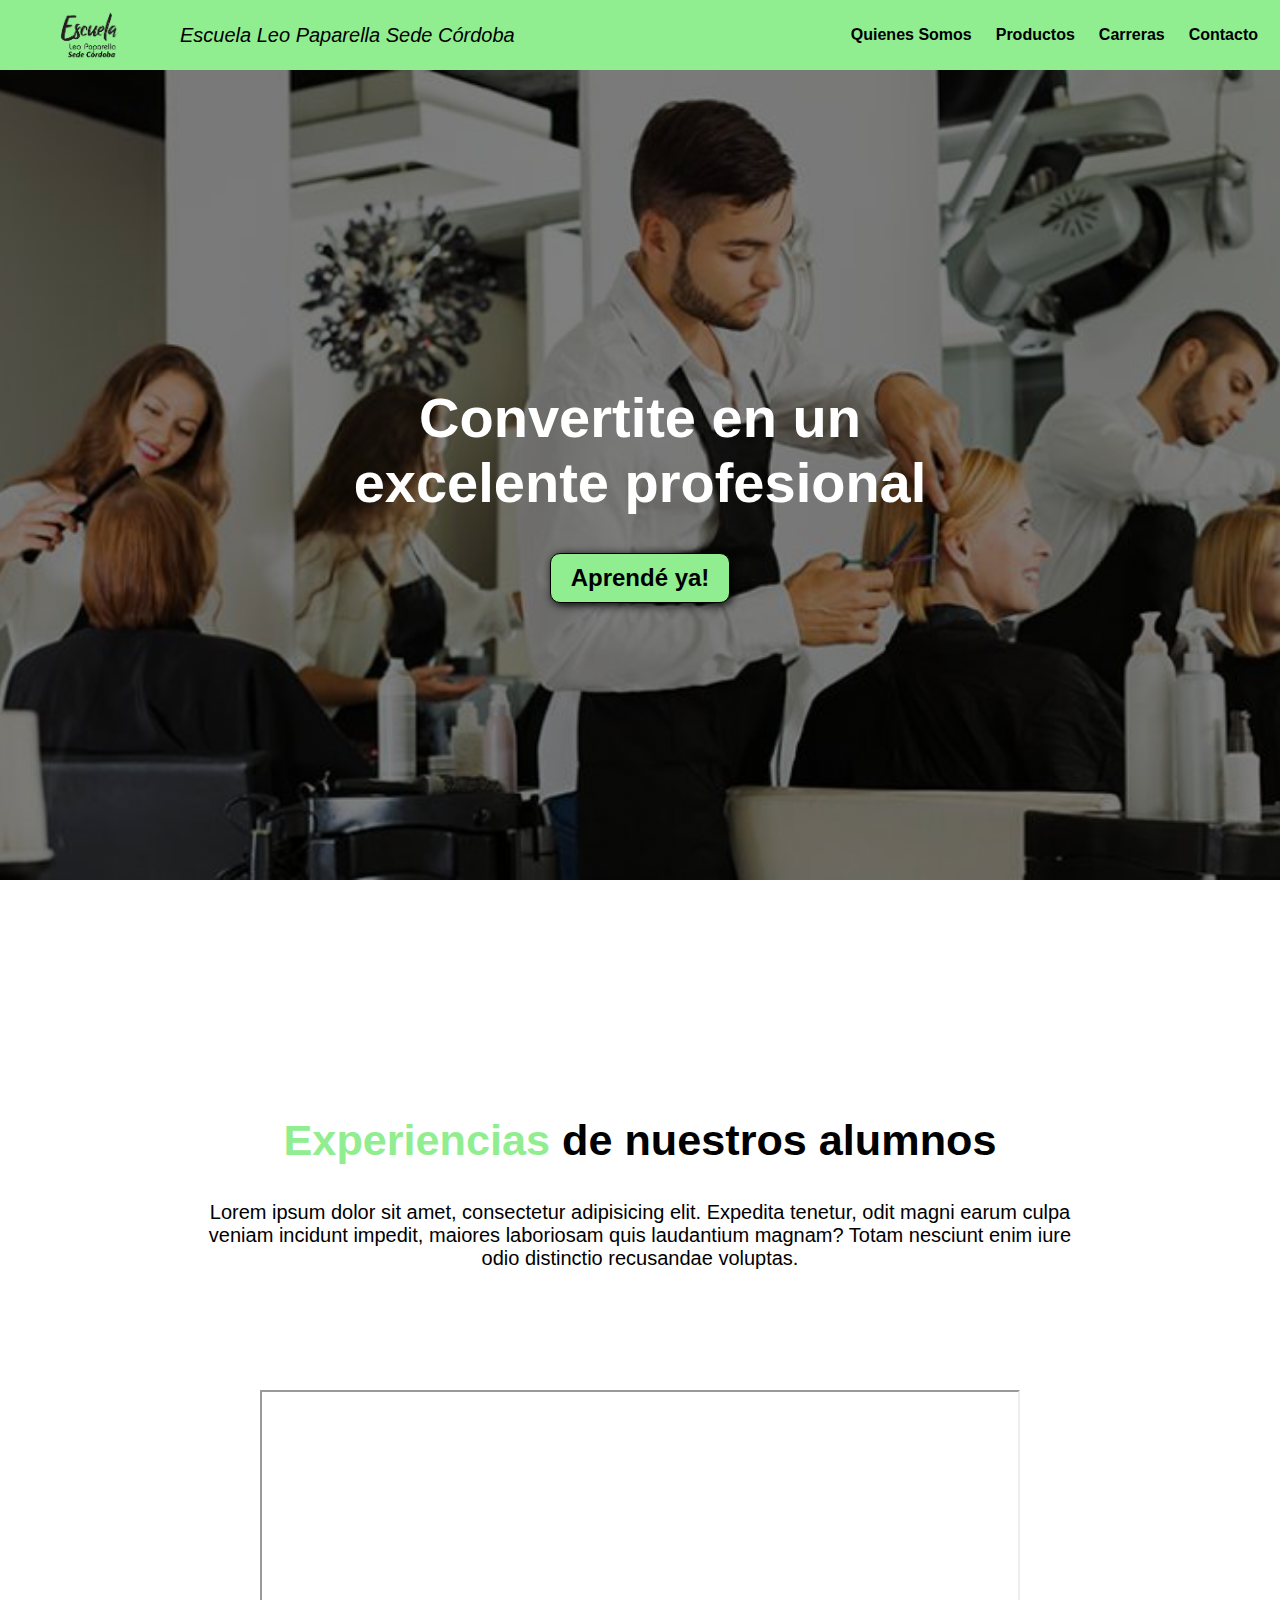
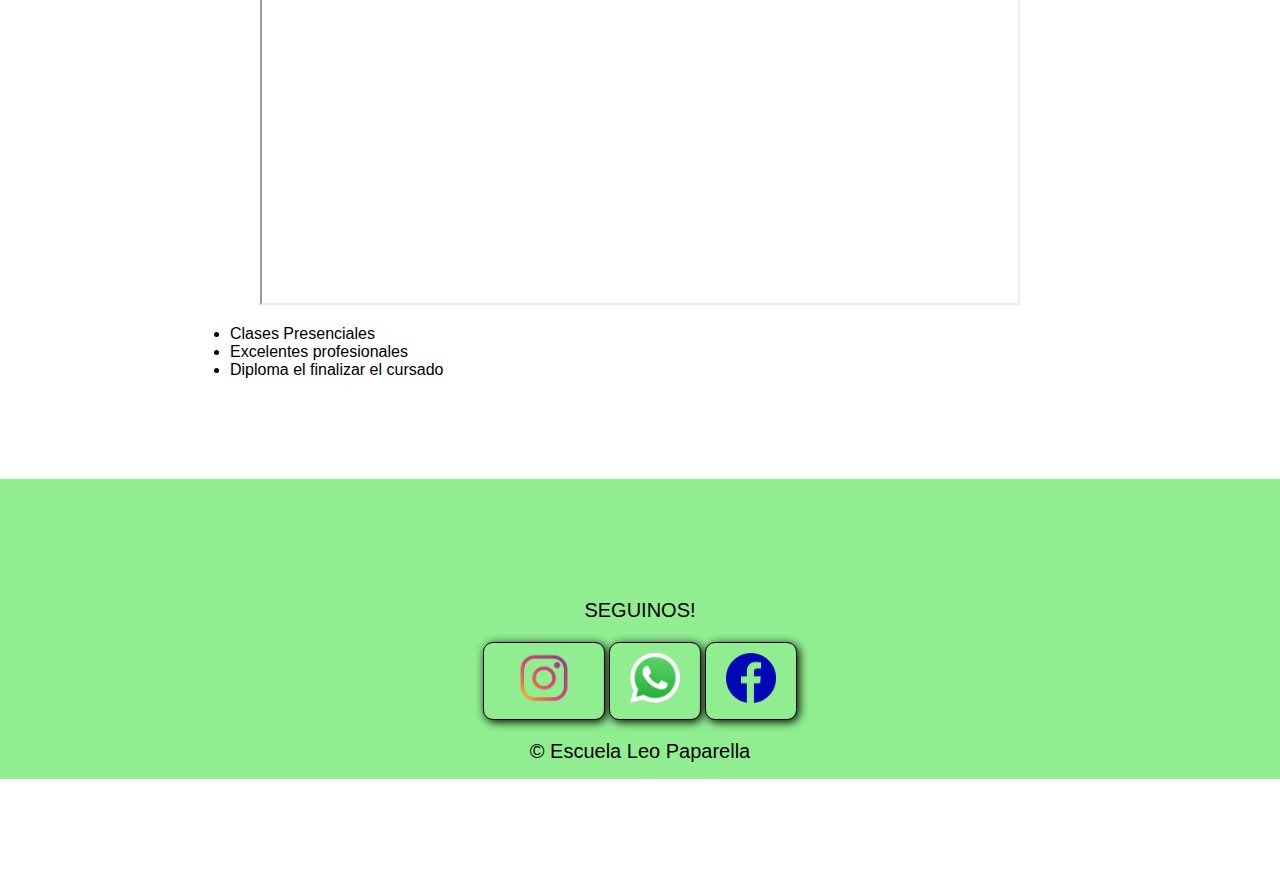
<file: index.html>
<!DOCTYPE html>
<html lang="en">
<head>
    <meta charset="UTF-8">
    <meta http-equiv="X-UA-Compatible" content="IE=edge">
    <meta name="viewport" content="width=device-width, initial-scale=1.0">
    <title>Escuela Leo Paparella</title>
    <link rel="stylesheet" href="./CSS/index.css">
</head>
<!-- cuerpo completo de la página -->
<body>
    <!-- header -->
    <header>
        <a href="#" class="logo">    
            <img src="./IMG/leo paparella.png" alt="Logo">
        </a>
            <p class="container">
                Escuela Leo Paparella Sede Córdoba
            </p>
        <nav>
            <a href="./PAGES/historia.html" class="nav-link">Quienes Somos</a>
            <a href="/PAGES/productos.html" class="nav-link">Productos</a>
            <a href="./PAGES/carreras.html" class="nav-link">Carreras</a>
            <a href="./PAGES/contacto.html" class="nav-link">Contacto</a>      
        </nav>
    </header>
    <!-- cuerpo -->
    <section id="hero">
        <h1>Convertite en un <br> excelente profesional </h1>
        <button>Aprendé ya!</button>
    </section>
    <section id="somos-lp">
        <div class="container">
            <div class="im-container"></div>
            <h2><span class="color-acento">Experiencias</span> de nuestros alumnos</h2>
            <p>Lorem ipsum dolor sit amet, consectetur adipisicing elit. Expedita tenetur, odit magni earum culpa veniam incidunt impedit, maiores laboriosam quis laudantium magnam? Totam nesciunt enim iure odio distinctio recusandae voluptas.</p>
        </div>
        <!-- video -->
        <div style="margin-top: -100px" align ="center">
            <iframe width="760" height="515" src="https://www.youtube.com/embed/jyhP1SiVnDI" title="YouTube video player" frameborder="1" allow="accelerometer; autoplay; clipboard-write; encrypted-media; gyroscope; picture-in-picture" allowfullscreen></iframe>
        </div>
    </section>
    <!--Caracteristicas-->
    <section id="caracteristicas">
        <div class="container">

            <ul>
                <li>Clases Presenciales</li>
                <li>Excelentes profesionales</li>
                <li>Diploma el finalizar el cursado</li>
            </ul>
        </div>
    </section>
        <!-- footer -->
    <footer class="footer" style="margin-top: 100px">
        <div class="container">
            <div>
                <p>SEGUINOS!</p>
                <button class = "boton1"><i class="fa-brands fa-instagram"></i> <img src="./IMG/Instagram.png" alt="Instagram" height="50" width="80"></button>
                <button class = "boton2"><i class="fa-brands fa-whatsapp"></i> <img src="./IMG/whatsapp.png" alt="whatsapp" height="50" width="50"></button>
                <button class = "boton3"><i class="fa-brands fa-facebook"></i><img src="./IMG/Facebook.png" alt="Facebook" height="50" width="50"></button>
                <p>&copy; Escuela Leo Paparella</p>
            </div> 
        </div>
    </footer>
    
</body>
</html>
</file>
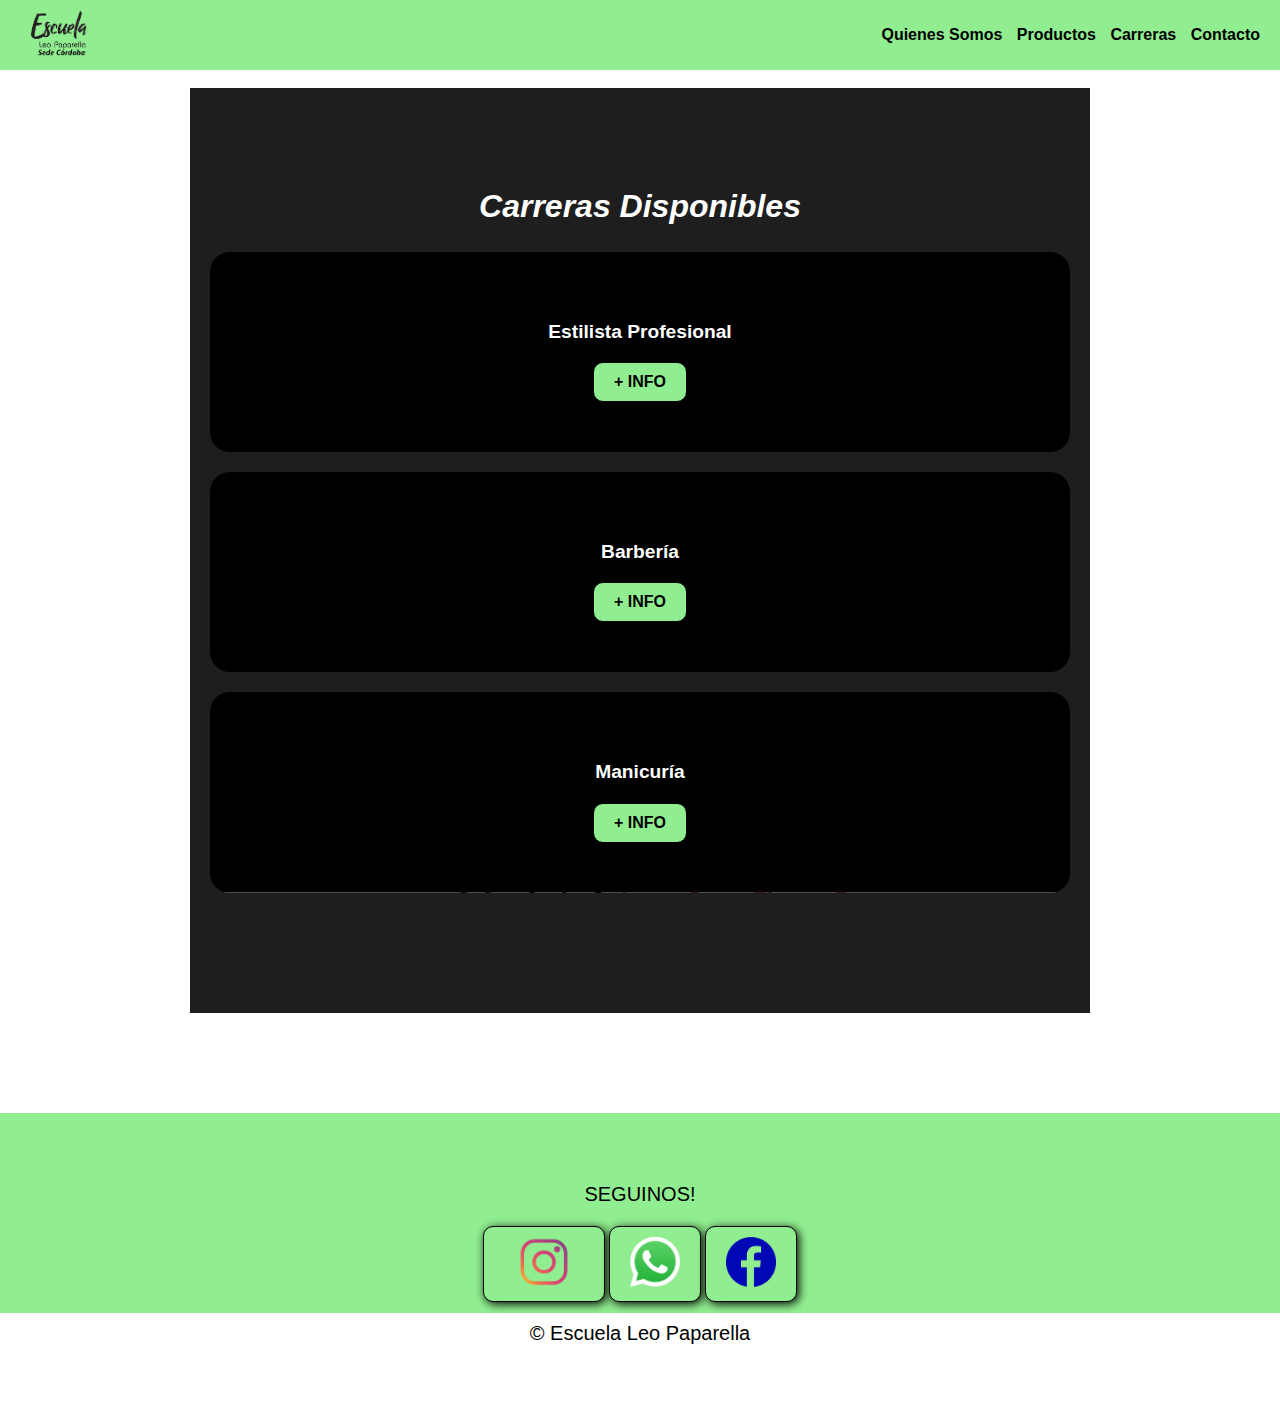
<file: PAGES/carreras.html>
<!DOCTYPE html>
<html lang="en">
<head>
    <meta charset="UTF-8">
    <meta http-equiv="X-UA-Compatible" content="IE=edge">
    <meta name="viewport" content="width=device-width, initial-scale=1.0">
    <title>Carreras - Leo Paparella</title>
    <link rel="stylesheet" href="../CSS/carreras.css">
</head>
<body>
    <header class="logo">
        <nav>
            <a href="../index.html"><img src="../IMG/leo paparella.png" alt="Logo">
            </a>
        </nav>
        <nav>
            <a href="../PAGES/historia.html" class="nav-link">Quienes Somos</a>
            <a href="../PAGES/productos.html" class="nav-link">Productos</a>
            <a href="../PAGES/carreras.html" class="nav-link">Carreras</a>
            <a href="../PAGES/contacto.html" class="nav-link">Contacto</a>      
        </nav>
    </header>
    <br>
    <section id="carreras">
        <div class="container">
            <h2><strong><em>Carreras Disponibles</em></strong></h2>
            <div class="img-carreras">
                <div class="carta">
                        <h3>Estilista Profesional</h3>
                        <p>Lorem ipsum dolor sit amet consectetur adipisicing elit. Beatae enim minus odit earum temporibus, dolorem consequuntur provident quibusdam sed laborum culpa recusandae deleniti quod dolore, nemo esse. Neque, aperiam sit.</p>
                    <button>+ INFO</button>
                </div>
                <div class="carta">
                    <h3>Barbería</h3>
                    <p>Lorem ipsum dolor, sit amet consectetur adipisicing elit. Culpa alias maiores et iste repellat! Quibusdam ipsum quaerat blanditiis. Aliquam at voluptate dolorem consequatur aperiam modi non tempora eos incidunt quaerat.</p>
                    <button>+ INFO</button>
                </div>
                <div class="carta">
                    <h3>Manicuría</h3>
                    <p>Lorem ipsum dolor sit amet consectetur adipisicing elit. Voluptate, perspiciatis voluptatem? Nam, odit tempora, praesentium adipisci delectus optio quisquam voluptates pariatur quaerat fugit labore quas illo officia dignissimos nemo maiores?</p>
                    <button>+ INFO</button>
                </div>
            </div>
        </div>
    </section>
    <!-- footer-->
    <footer class="footer" style="margin-top: 100px">
        <div>
            <p>SEGUINOS!</p>
            <button class = "boton1"><i class="fa-brands fa-instagram"></i> <img src="../IMG/Instagram.png" alt="Instagram" height="50" width="80"></button>
            <button class = "boton2"><i class="fa-brands fa-whatsapp"></i> <img src="../IMG/whatsapp.png" alt="whatsapp" height="50" width="50"></button>
            <button class = "boton3"><i class="fa-brands fa-facebook"></i><img src="../IMG/Facebook.png" alt="Facebook" height="50" width="50"></button>
            <p>&copy; Escuela Leo Paparella</p>
         </div> 
     </footer>

    
</body>
</html>
</file>
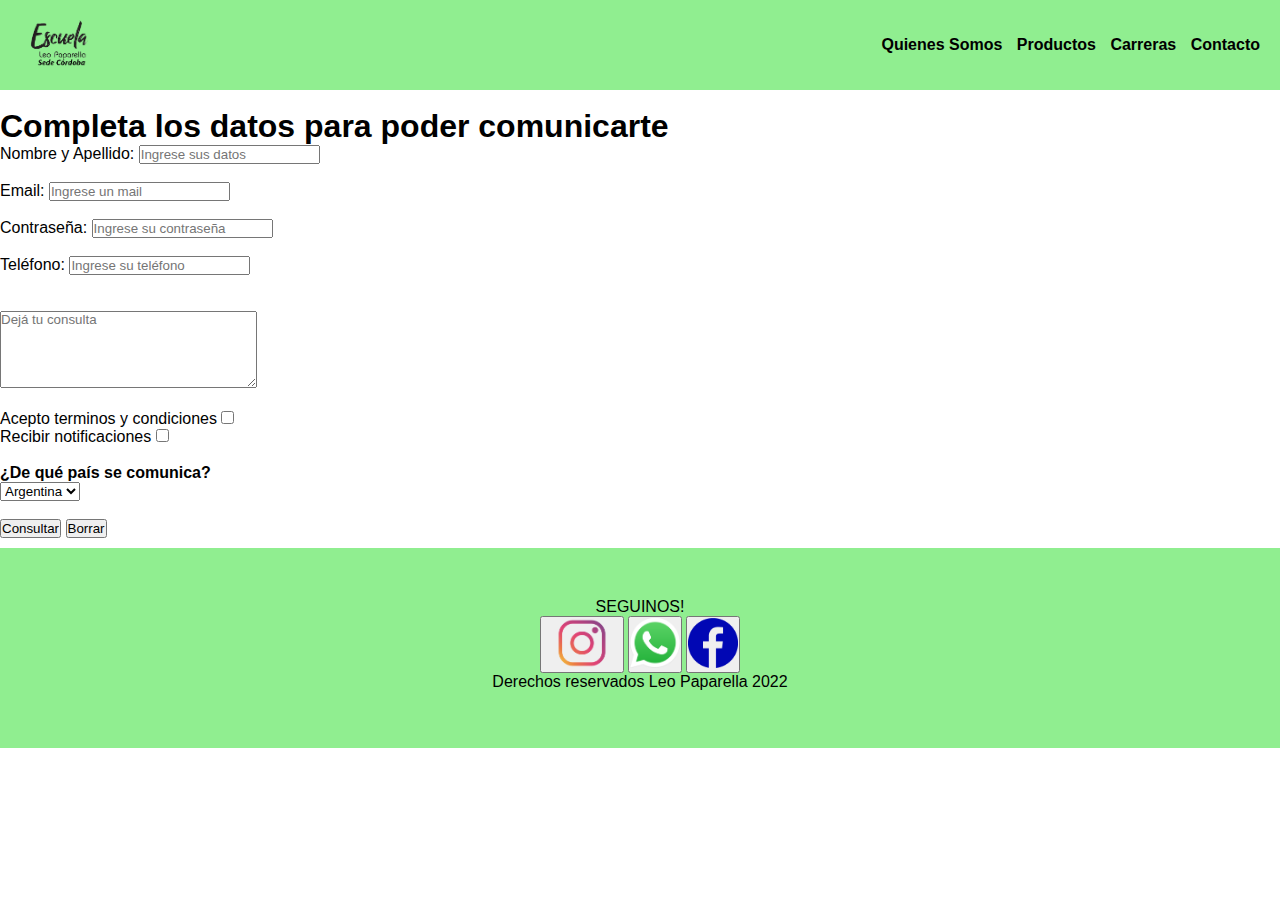
<file: PAGES/contacto.html>
<!DOCTYPE html>
<html lang="en">
<head>
    <meta charset="UTF-8">
    <meta http-equiv="X-UA-Compatible" content="IE=edge">
    <meta name="viewport" content="width=device-width, initial-scale=1.0">
    <title>Contacto - Escuela Leo Paparella</title>
    <link rel="stylesheet" href="../CSS/contacto.css">
</head>
<body>
    <header class="logo">
        <nav>
            <a href="../index.html"><img src="../IMG/leo paparella.png" alt="Logo">
            </a>
        </nav>
        <!-- Logotipo -->
        <nav>
            <a href="../PAGES/historia.html" class="nav-link">Quienes Somos</a>
            <a href="../PAGES/productos.html" class="nav-link">Productos</a>
            <a href="../PAGES/carreras.html" class="nav-link">Carreras</a>
            <a href="../PAGES/contacto.html" class="nav-link">Contacto</a>      
        </nav>
    </header>
    <br>
    <h1><strong>Completa los datos para poder comunicarte</strong></h1>
    <form action="enviar.php" method="get" enctype="text/plain">
        <div>
            <label for="nombre"> Nombre y Apellido: </label>
            <input type="text" id="nombre" placeholder="Ingrese sus datos">
        </div>
        <br>
        <div>
            <label for="email"> Email: </label>
            <input type="email" id="email" required placeholder="Ingrese un mail">
        </div>
        <br>
        <div>
            <label for="pass"> Contraseña: </label>
            <input type="password" id="pass" required placeholder="Ingrese su contraseña">
        </div>
        <br>
        <div>
            <label for="number"> Teléfono: </label>
            <input type="number" id="number" required placeholder="Ingrese su teléfono">
        </div>
        <br>
        <br>
        <div>
            <textarea name="Comentarios" id="Comentarios" cols="30" rows="5"
                placeholder="Dejá tu consulta"></textarea>
        </div>
        <br>
        <div>
            <label for="acepto">Acepto terminos y condiciones</label>
            <input type="checkbox" id="acepto">
            <br>
            <label for="news">Recibir notificaciones</label>
            <input type="checkbox" id="news">
        </div>
        <br>
        <div>
            <p><strong>¿De qué país se comunica?</strong></p>
            <select name="país" id="país">                
                <option value="01">Argentina</option>
                <option value="02">Chile</option>
                <option value="03">Perú</option>
                <option value="04">Uruguay</option>
                <option value="05">Colombia</option>

            </select>
        </div>
        <br>
        <input type="submit" value="Consultar">
        <input type="reset" value="Borrar">
        <footer class="footer" style="margin-top: 10px">
            <div>
                <p>SEGUINOS!</p>
                <button class = "boton1"><i class="fa-brands fa-instagram"></i> <img src="../IMG/Instagram.png" alt="Instagram" height="50" width="80"></button>
                <button class = "boton2"><i class="fa-brands fa-whatsapp"></i> <img src="../IMG/whatsapp.png" alt="whatsapp" height="50" width="50"></button>
                <button class = "boton3"><i class="fa-brands fa-facebook"></i><img src="../IMG/Facebook.png" alt="Facebook" height="50" width="50"></button>
                <p>Derechos reservados Leo Paparella 2022</p>
             </div> 
         </footer>
    </form>  
</body>
</html>
</file>
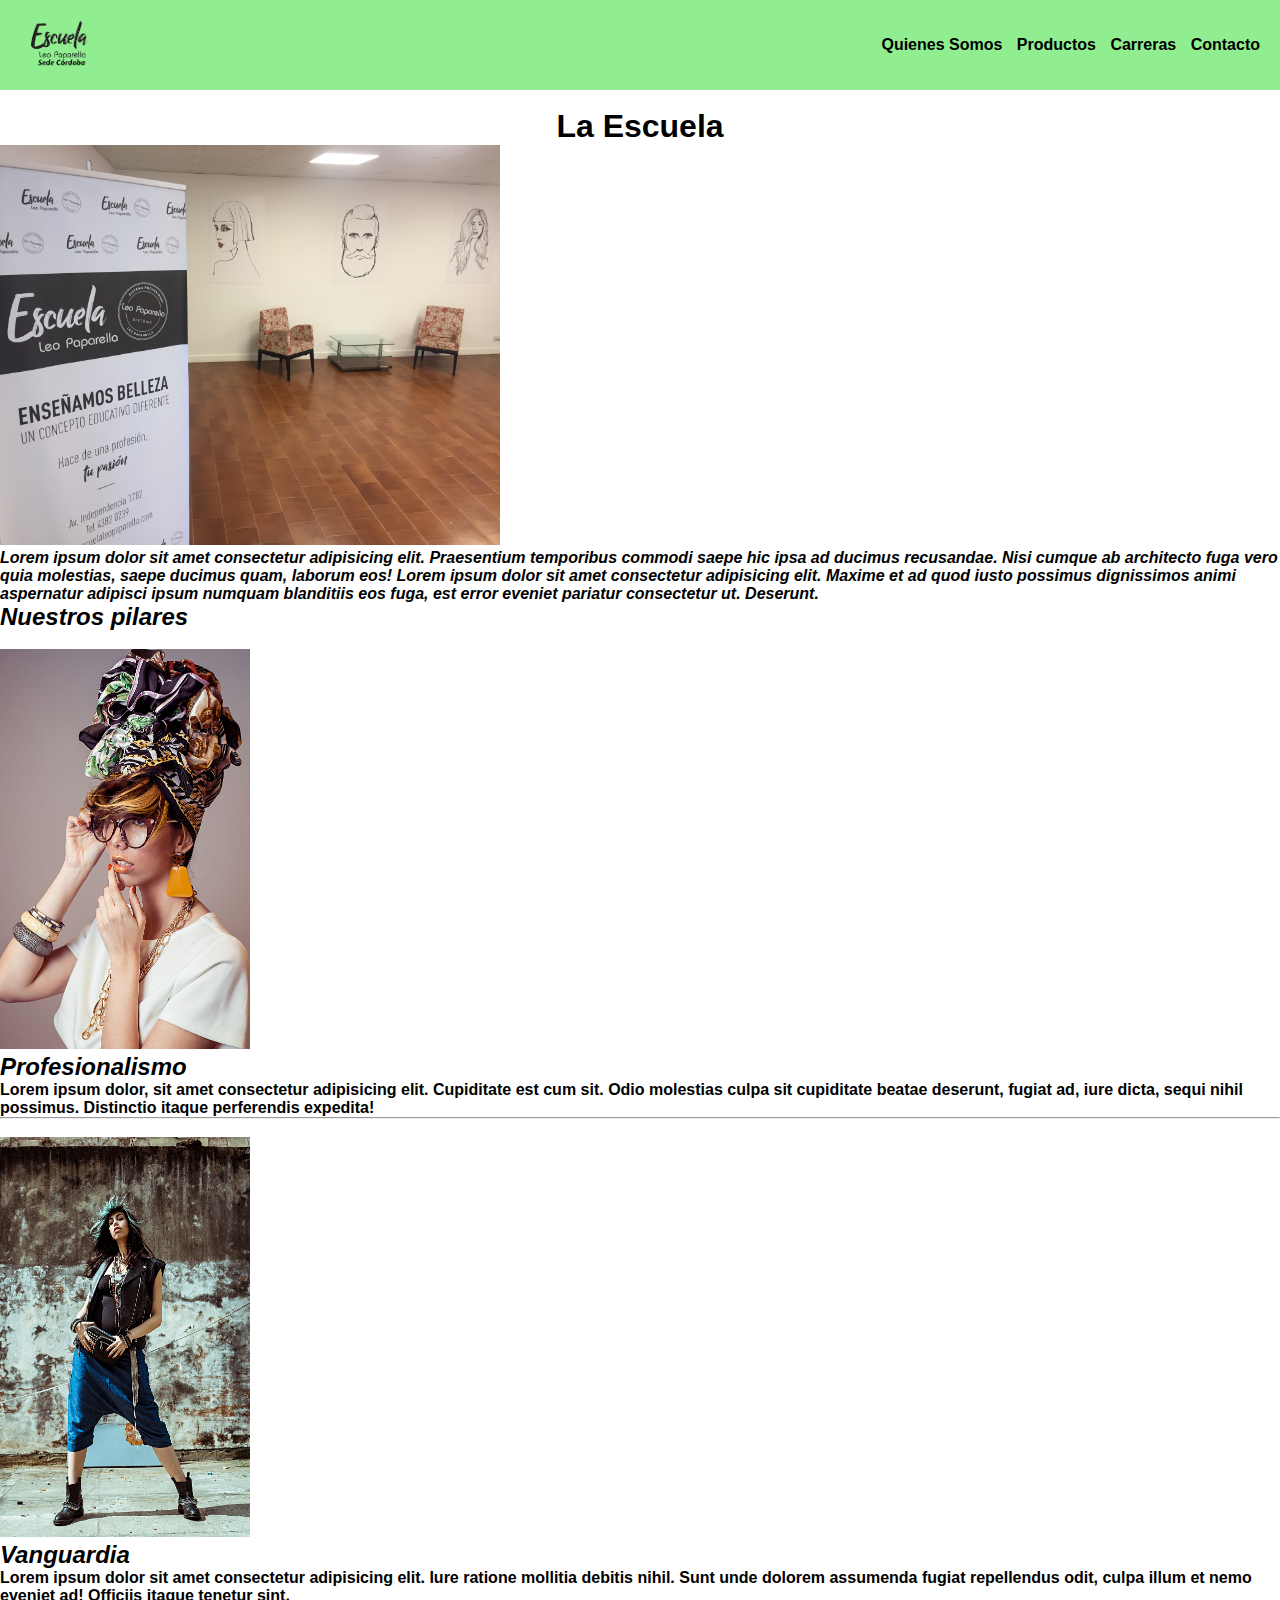
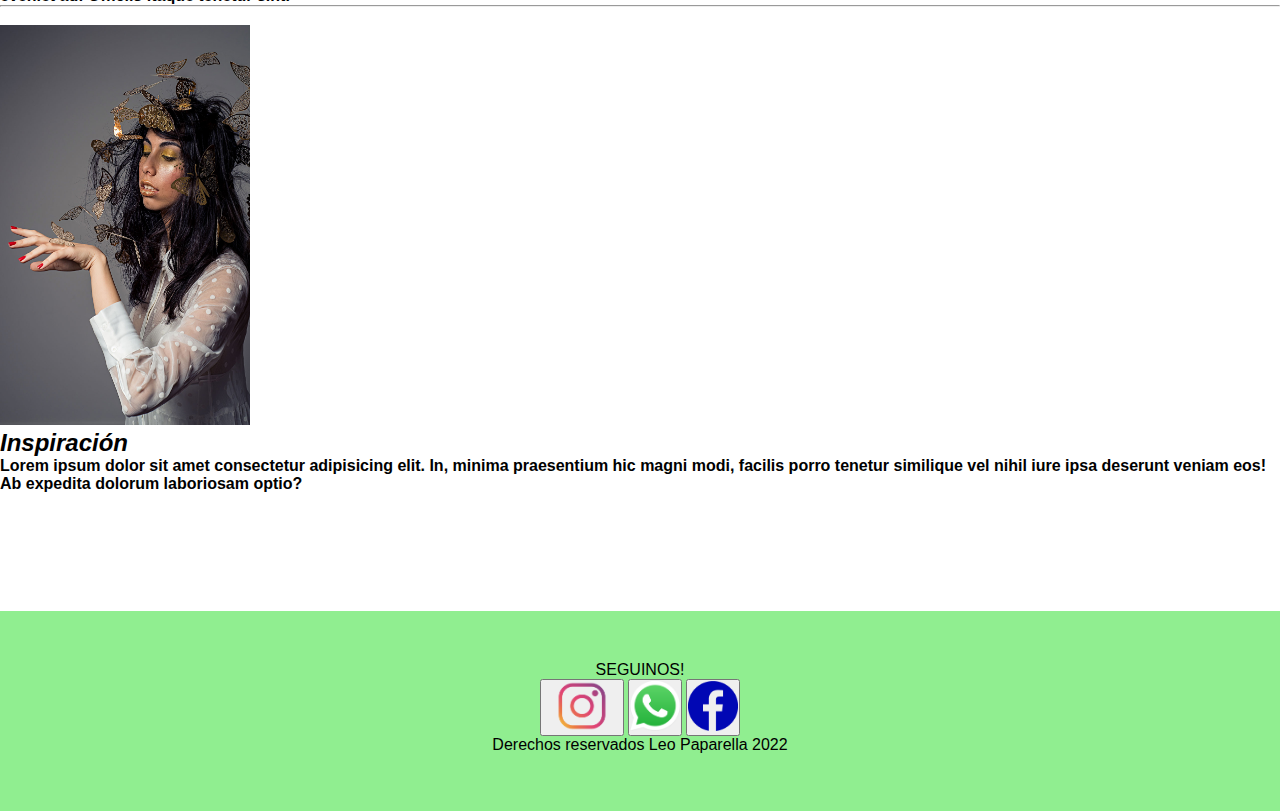
<file: PAGES/historia.html>
<!DOCTYPE html>
<html lang="en">
<head>
    <meta charset="UTF-8">
    <meta http-equiv="X-UA-Compatible" content="IE=edge">
    <meta name="viewport" content="width=device-width, initial-scale=1.0">
    <title>Quiénes somos - Leo Paparella</title>
    <link rel="stylesheet" href="../CSS/historia.css">
</head>
<body>
    <header class="logo">
        <nav>
            <a href="../index.html"><img src="../IMG/leo paparella.png" alt="Logo">
            </a>
        </nav>
        <nav>
            <a href="../PAGES/historia.html" class="nav-link">Quienes Somos</a>
            <a href="../PAGES/productos.html" class="nav-link">Productos</a>
            <a href="../PAGES/carreras.html" class="nav-link">Carreras</a>
            <a href="../PAGES/contacto.html" class="nav-link">Contacto</a>      
        </nav>
    </header>
    <br>
    <nav>
        <div id="container">
            <h1>La Escuela</h1>
            <img src="../IMG/Escuela.jpg" alt="Escuela" height="400" width="500">
            <p><strong><em>Lorem ipsum dolor sit amet consectetur adipisicing elit. Praesentium temporibus commodi saepe hic ipsa ad ducimus recusandae. Nisi cumque ab architecto fuga vero quia molestias, saepe ducimus quam, laborum eos! Lorem ipsum dolor sit amet consectetur adipisicing elit. Maxime et ad quod iusto possimus dignissimos animi aspernatur adipisci ipsum numquam blanditiis eos fuga, est error eveniet pariatur consectetur ut. Deserunt.</em></strong></p>
        </div>
        <h2><strong><em>Nuestros pilares</em></strong></h2>
        <div>
            <br>
            <img src="../IMG/Profesionalismo.jpg" alt="Profesionalismo" height="400" width="250">
            <h2><strong><em>Profesionalismo</em></strong></h2>
            <p><strong>Lorem ipsum dolor, sit amet consectetur adipisicing elit. Cupiditate est cum sit. Odio molestias culpa sit cupiditate beatae deserunt, fugiat ad, iure dicta, sequi nihil possimus. Distinctio itaque perferendis expedita!</strong></p>
        </div>
        <hr>
        <br>
        <div>
            <img src="../IMG/Vanguardia.jpg" alt="vanguardia" height="400" width="250">
            <h2><strong><em>Vanguardia</em></strong></h2>
            <p><strong>Lorem ipsum dolor sit amet consectetur adipisicing elit. Iure ratione mollitia debitis nihil. Sunt unde dolorem assumenda fugiat repellendus odit, culpa illum et nemo eveniet ad! Officiis itaque tenetur sint.</strong></p>
        </div>
        <hr>
        <br>
        <div>
            <img src="../IMG/Inspiración.jpg" alt="Inspiración" height="400" width="250">
            <h2><strong><em>Inspiración</em></strong></h2>
            <p><strong>Lorem ipsum dolor sit amet consectetur adipisicing elit. In, minima praesentium hic magni modi, facilis porro tenetur similique vel nihil iure ipsa deserunt veniam eos! Ab expedita     dolorum laboriosam optio?</strong></p>
        </div>
    </nav>
    <br>
    <footer class="footer" style="margin-top: 100px">
        <div>
            <p>SEGUINOS!</p>
            <button class = "boton1"><i class="fa-brands fa-instagram"></i> <img src="../IMG/Instagram.png" alt="Instagram" height="50" width="80"></button>
            <button class = "boton2"><i class="fa-brands fa-whatsapp"></i> <img src="../IMG/whatsapp.png" alt="whatsapp" height="50" width="50"></button>
            <button class = "boton3"><i class="fa-brands fa-facebook"></i><img src="../IMG/Facebook.png" alt="Facebook" height="50" width="50"></button>
            <p>Derechos reservados Leo Paparella 2022</p>
         </div> 
     </footer>
</body>
</html>
</file>
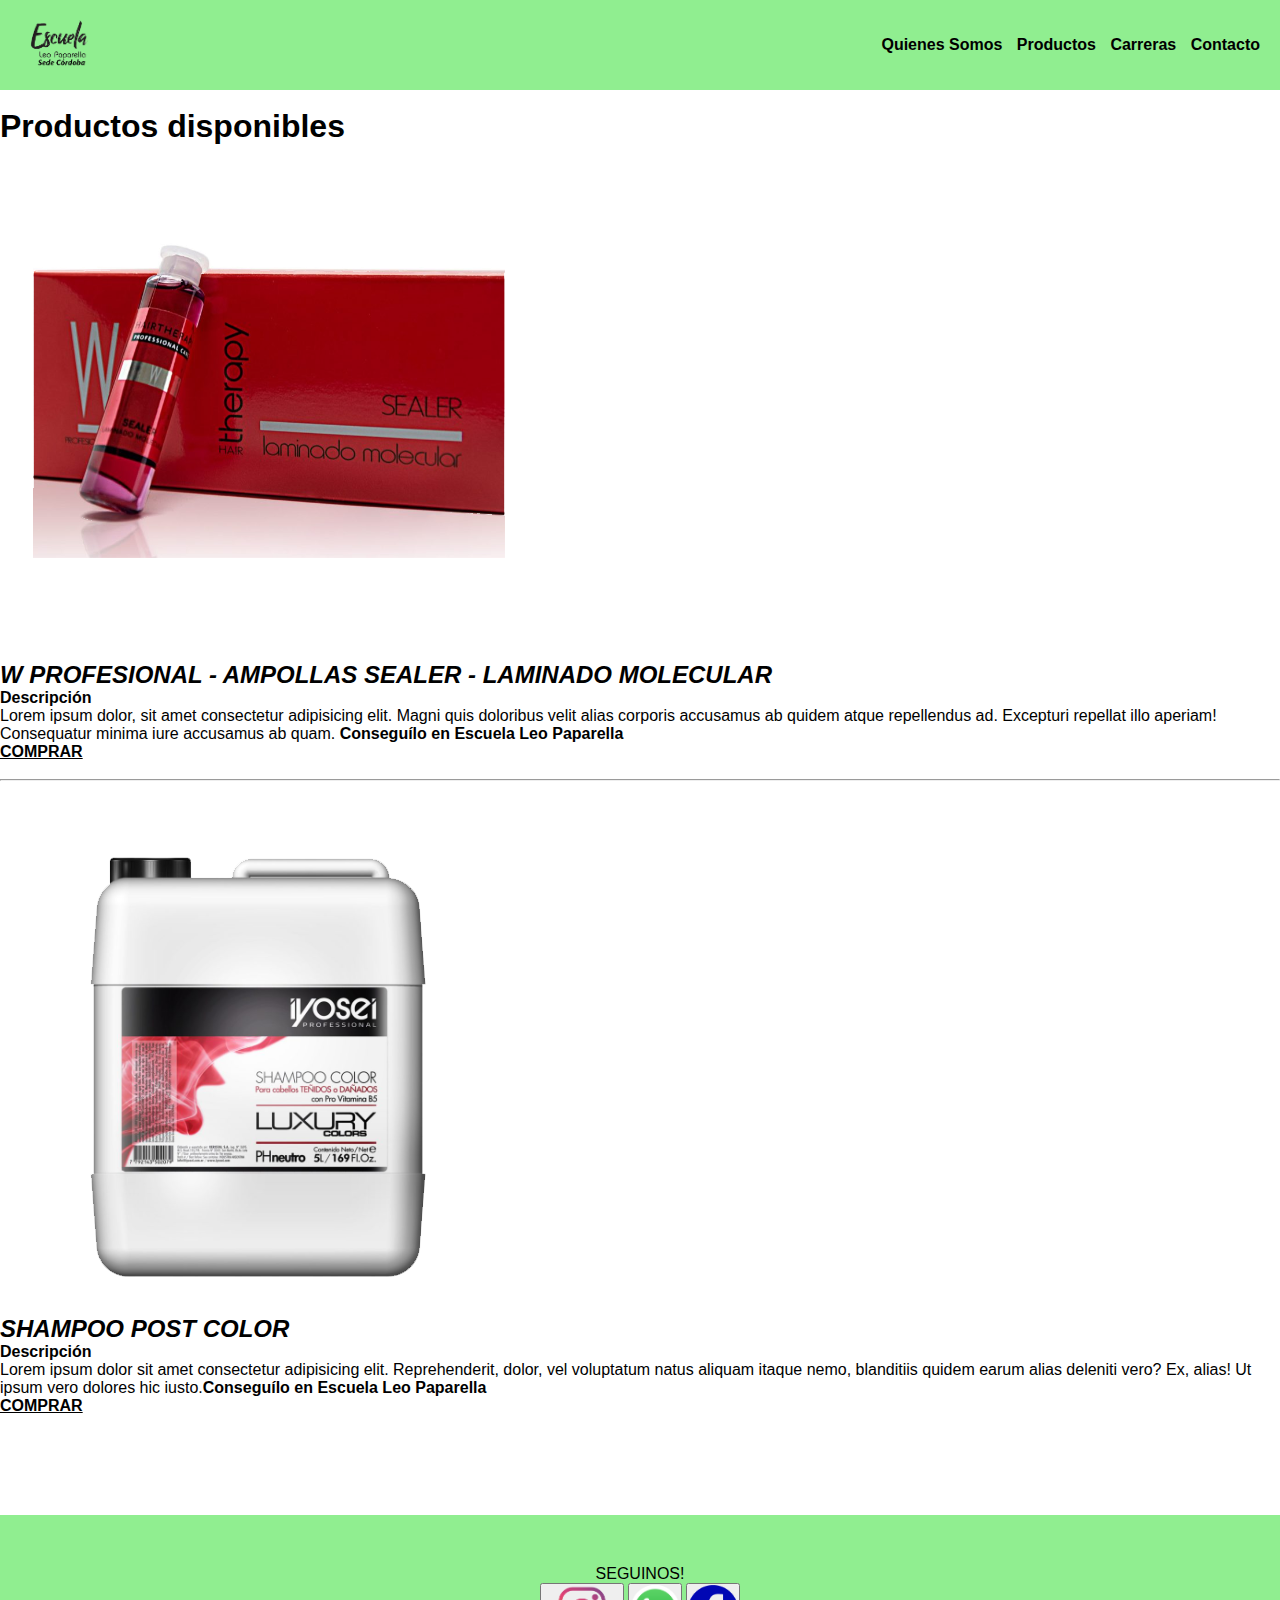
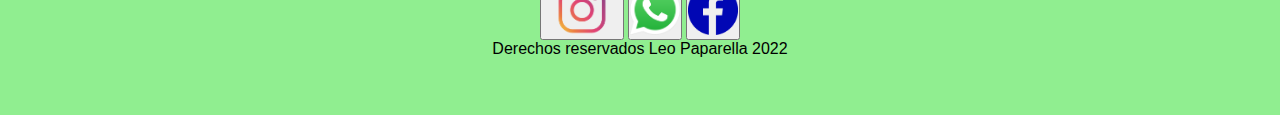
<file: PAGES/productos.html>
<!DOCTYPE html>
<html lang="en">
<head>
    <meta charset="UTF-8">
    <meta http-equiv="X-UA-Compatible" content="IE=edge">
    <meta name="viewport" content="width=device-width, initial-scale=1.0">
    <title>Productos - Leo Paparella</title>
    <link rel="stylesheet" href="../CSS/productos.css">
</head>
<body>
    <header class="logo">
        <nav>
            <a href="../index.html"><img src="../IMG/leo paparella.png" alt="Logo">
            </a>
        </nav>
        <nav>
            <a href="../PAGES/historia.html" class="nav-link">Quienes Somos</a>
            <a href="../PAGES/productos.html" class="nav-link">Productos</a>
            <a href="../PAGES/carreras.html" class="nav-link">Carreras</a>
            <a href="../PAGES/contacto.html" class="nav-link">Contacto</a>      
        </nav>
    </header>
    <br>
    <h1><strong>Productos disponibles</strong></h1>
    <div>
        <img src="../IMG/Producto 1.png" alt="producto1">
        <h2><em>W PROFESIONAL - AMPOLLAS SEALER - LAMINADO MOLECULAR</em></h2>
        <h4>Descripción</h4>
        <p>Lorem ipsum dolor, sit amet consectetur adipisicing elit. Magni quis doloribus velit alias corporis accusamus ab quidem atque repellendus ad. Excepturi repellat illo aperiam! Consequatur minima iure accusamus ab quam.
        <strong>Conseguílo en Escuela Leo Paparella</strong></p>
        <p><strong><span style="text-decoration: underline;">COMPRAR</span></a></strong></p>
    </div>
    <br>
    <hr>
    <br>
    <div>
        <img src="../IMG/Producto 2.png" alt="producto2">
        <h2><em>SHAMPOO POST COLOR</em></h2>
        <h4>Descripción</h4>
        <p>Lorem ipsum dolor sit amet consectetur adipisicing elit. Reprehenderit, dolor, vel voluptatum natus aliquam itaque nemo, blanditiis quidem earum alias deleniti vero? Ex, alias! Ut ipsum vero dolores hic iusto.<strong>Conseguílo en Escuela Leo Paparella</strong></p>
        <p><strong><span style="text-decoration: underline;"> COMPRAR</span></strong></p>
    </div>

    <footer class="footer" style="margin-top: 100px">
        <div>
            <p>SEGUINOS!</p>
            <button class = "boton1"><i class="fa-brands fa-instagram"></i> <img src="../IMG/Instagram.png" alt="Instagram" height="50" width="80"></button>
            <button class = "boton2"><i class="fa-brands fa-whatsapp"></i> <img src="../IMG/whatsapp.png" alt="whatsapp" height="50" width="50"></button>
            <button class = "boton3"><i class="fa-brands fa-facebook"></i><img src="../IMG/Facebook.png" alt="Facebook" height="50" width="50"></button>
            <p>Derechos reservados Leo Paparella 2022</p>
         </div> 
     </footer>
    
</body>
</html>
</file>
<file: CSS/index.css>
*{
    box-sizing: border-box;
}
body{
    font-family: "Roboto", sans-serif;
    margin: 0;
}
h1{
    font-size: 3.5em;
}
h2{
    font-size: 2.7em;
    text-align: center;
}
h3{
    font-size: 2em;
    text-align: center;
}
p{
    font-size: 1.25em;
}
button{
    font-size: 1.5em;
    font-weight: bold;
    padding: 10px 20px;
    border-radius: 10px;
    border: 1px solid black;
    box-shadow: 2px 2px 10px black;
    background-color: lightgreen;
}
button:hover{
    background-color: white;
}
.container{
    max-width: 900px;
    margin: auto;
}
.color-acento{
    color: lightgreen;
}
header{
    background-color: lightgreen;
    display: flex;
    height: 70px;
    justify-content: space-between;
    align-items: center;
    padding: 10px;
}
header .logo{
    display: flex;
    align-items: center;
    margin: 0;
    padding: 25px 30px;
}
header .logo img {
    height: 100px; width: 100px;
    margin-right: 10px;
    object-fit: cover;
}
header .container{
    font-style: italic;
    margin-left: 0px;
}

header nav {
    display: flex;
    text-align: center;
    padding-bottom: 0px;
}

header a{
    text-decoration: none;
    color: black;
    font-weight: bold;
    padding: 5px 12px;    
}
header a:hover{
    color: white;
}
#hero{
    display: flex;
    align-items: center;
    justify-content: center;
    text-align: center;
    flex-direction: column;
    height: 90vh;
    background-image: linear-gradient(
        0deg, 
        rgba(0,0,0,0.5),
        rgba(0,0,0,0.5)
        ), url("/IMG/Peluqueria.jpg");
    background-repeat: no-repeat;
    background-size: cover;
    background-position: center center;
}
#hero h1{
    color: white;
}
#somos-lp{

}
#somos-lp .container{
    text-align: center;
    padding: 200px 12px;
}
footer{
    display: flex;
    flex-direction: column;
    width: 100%;
    background-color: lightgreen; 
    height: 300px;
}
footer div{
    text-align: center;
    padding: 50px;
}
</file>
<file: CSS/carreras.css>
*{
    box-sizing: border-box;
}
body{
    font-family: "Roboto", sans-serif;
    margin: 0;
}

h2{
    font-size: 2.0em;
    text-align: center;
}
h3{
    font-size: 1.2em;
    text-align: center;
}
p{
    font-size: 1.25em;
}
header{
    display: flex;
    height: 70px;
    background-color: lightgreen;
    justify-content: space-between;
    align-items: center;
    padding: 10px;
}
.logo{
    display: flex;
    align-items: center;
}
.logo img {
    height: 100px; width: 100px;
    margin-right: 10px;
    object-fit: cover;
}
a{
    text-decoration: none;
    color: black;
}
nav a{
    font-weight: 600;
    padding-right: 10px;
}
nav a:hover{
    color: white;
}
button{
    font-size: 1em;
    font-weight: bold;
    padding: 10px 20px;
    border-radius: 10px;
    border: 1px solid black;
    box-shadow: 2px 2px 10px black;
    background-color: lightgreen;
}
button:hover{
    background-color: white;
}
#carreras{
    max-width: 900px;
    margin: auto;
    text-align: center;
    background-color: rgb(30, 30, 30);
    color: white;

}
#carreras p{
    display: none;
}
#carreras .container{
    padding: 100px 0px;
}
#carreras h2{
    margin-top: 0;
}
#carreras .carta{
    background-position: center center;
    background-size: cover;
    padding: 50px;
    margin: 20px;
    border-radius: 20px;
    object-fit: cover;
    
}
.carta:first-child{
    background-image: linear-gradient(
        0deg,
        rgba(0,0,0.5),
        rgba(0,0,0.5)
    )
    ,url("/IMG/Estilista.jpg");

}
.carta:nth-child(2){
    background-image: linear-gradient(
        0deg,
        rgba(0,0,0.5),
        rgba(0,0,0.5)
    )
    ,url("/IMG/Barbería.jpg");
}
.carta:last-child{
    background-image: linear-gradient(
        0deg,
        rgba(0,0,0.5),
        rgba(0,0,0.5)
    )
    ,url("/IMG/Manicura.jpg");
}
footer{
    width: 100%;
    background-color: lightgreen; 
    height: 200px;
}
footer div{
    text-align: center;
    padding: 50px;
}
</file>
<file: CSS/contacto.css>
*{
    font-family: sans-serif;
    margin: 0%;
    padding: 0%;
}
header{
    display: flex;
    height: 70px;
    background-color: lightgreen;
    justify-content: space-between;
    align-items: center;
    padding: 10px;
}
.logo{
    display: flex;
    align-items: center;
}
.logo img {
    height: 100px; width: 100px;
    margin-right: 10px;
    object-fit: cover;
}
a{
    text-decoration: none;
    color: black;
}
nav a{
    font-weight: 600;
    padding-right: 10px;
}
nav a:hover{
    color: white;
}
footer{
    width: 100%;
    background-color: lightgreen; 
    height: 200px;
}
footer div{
    text-align: center;
    padding: 50px;
}
</file>
<file: CSS/historia.css>
*{
    font-family: sans-serif;
    margin: 0%;
    padding: 0%;
}
header{
    display: flex;
    height: 70px;
    background-color: lightgreen;
    justify-content: space-between;
    align-items: center;
    padding: 10px;
}
.logo{
    display: flex;
    align-items: center;
}
.logo img {
    height: 100px; width: 100px;
    margin-right: 10px;
    object-fit: cover;
}
a{
    text-decoration: none;
    color: black;
}
nav a{
    font-weight: 600;
    padding-right: 10px;
}
nav a:hover{
    color: white;
}
h1{
    text-align: center;
}
footer{
    width: 100%;
    background-color: lightgreen; 
    height: 200px;
}
footer div{
    text-align: center;
    padding: 50px;
}
</file>
<file: CSS/productos.css>
*{
    font-family: sans-serif;
    margin: 0%;
    padding: 0%;
}
header{
    display: flex;
    height: 70px;
    background-color: lightgreen;
    justify-content: space-between;
    align-items: center;
    padding: 10px;
}
.logo{
    display: flex;
    align-items: center;
}
.logo img {
    height: 100px; width: 100px;
    margin-right: 10px;
    object-fit: cover;
}
a{
    text-decoration: none;
    color: black;
}
nav a{
    font-weight: 600;
    padding-right: 10px;
}
nav a:hover{
    color: white;
}
footer{
    width: 100%;
    background-color: lightgreen; 
    height: 200px;
}
footer div{
    text-align: center;
    padding: 50px;
}
</file>
